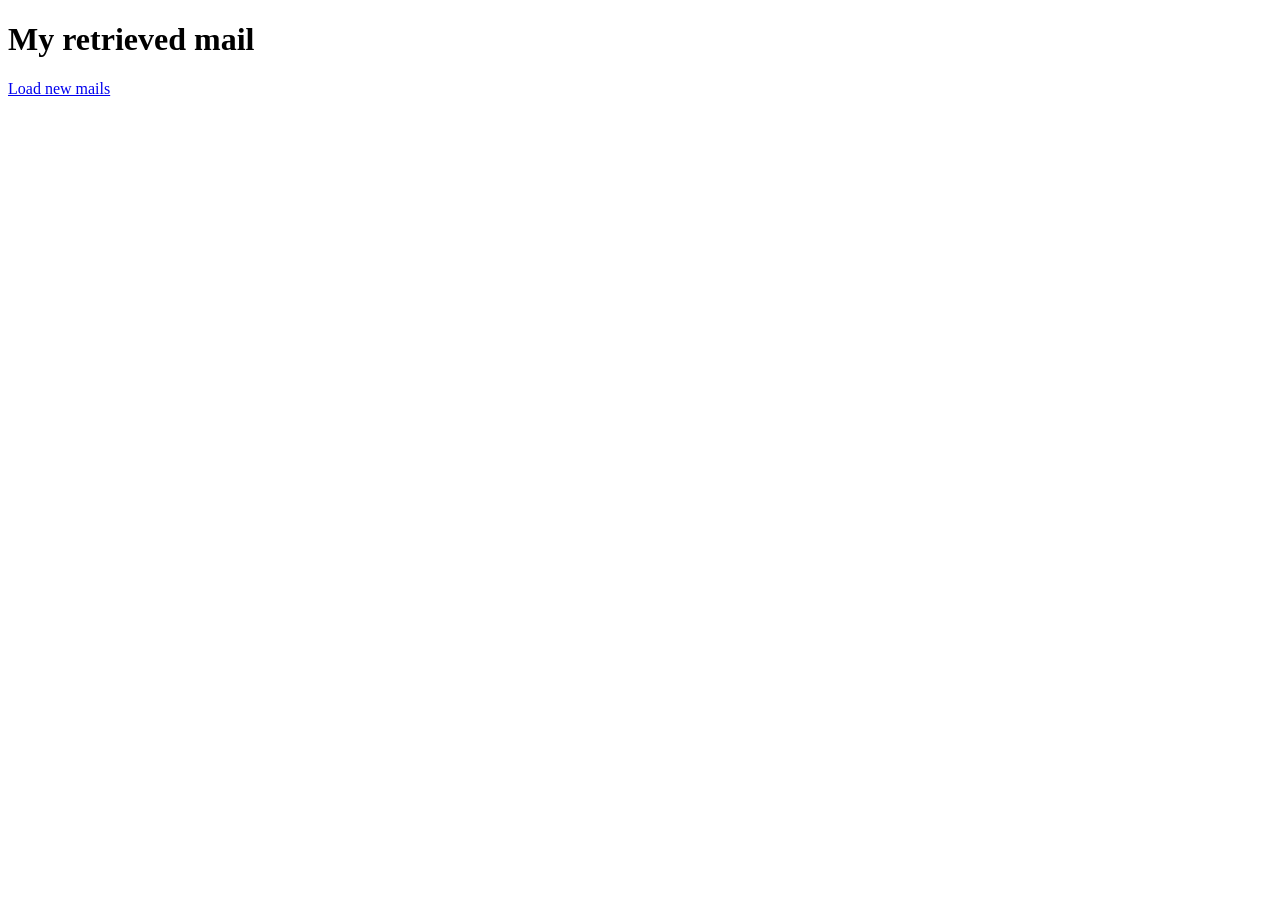
<file: src/main/resources/templates/results.html>
<!DOCTYPE HTML>
<html>
<head>
	<title>RFM | Retrieved Mail</title>
</head>
<body>
	<h1>My retrieved mail</h1>
	
	<p th:text="'Email: '+ ${info.email}"></p>
	<p th:text="'To: '+ ${info.to}"></p>
	<p th:text="'From: '+ ${info.from}"></p>
	<a href="/login/gmail">Load new mails</a>
	
</body>
</html>
</file>
